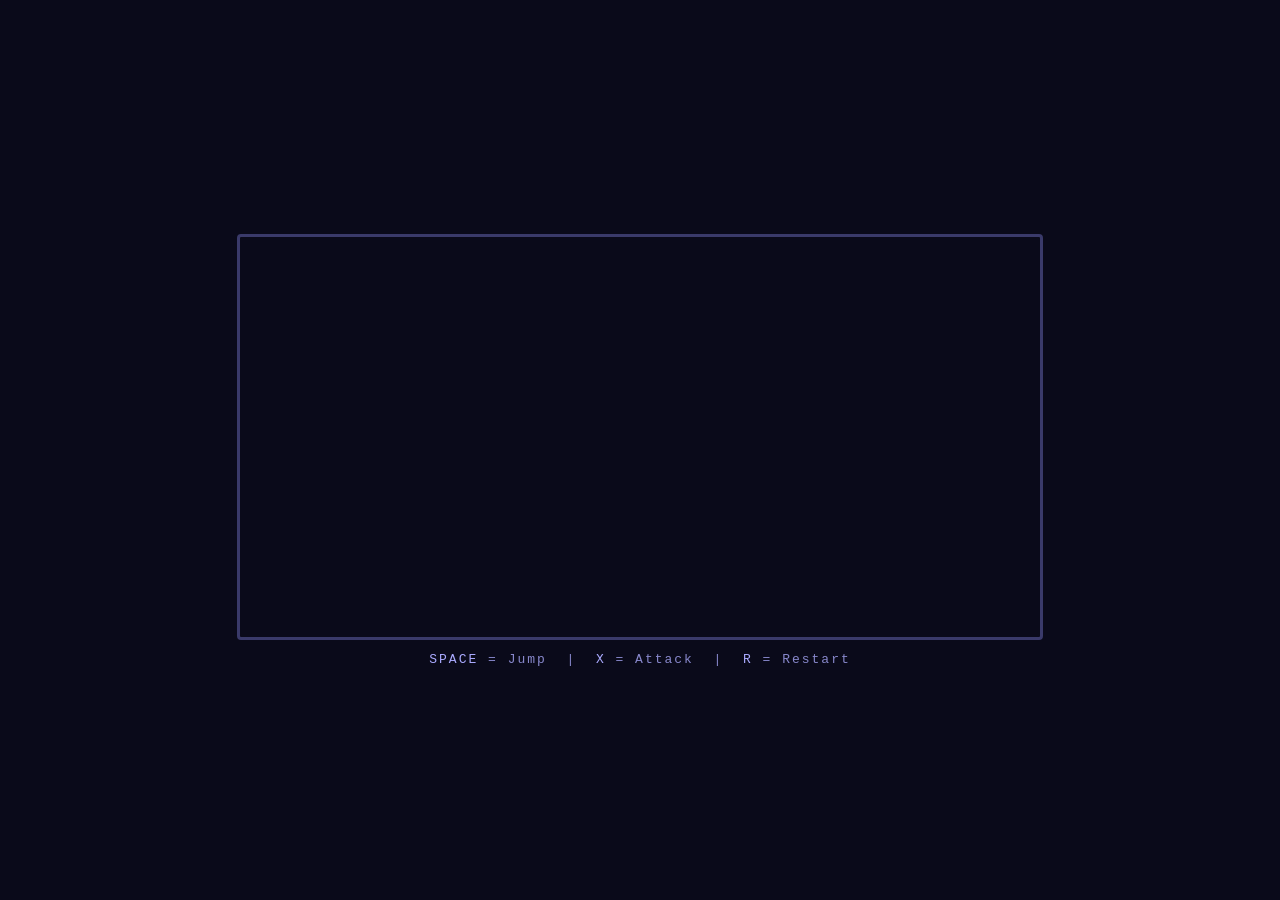
<file: research/game-dev-ai/projects/mini-games/knight-runner/index.html>
<!DOCTYPE html>
<html lang="en">
<head>
<meta charset="UTF-8">
<meta name="viewport" content="width=device-width, initial-scale=1.0">
<title>Knight Runner</title>
<style>
  * { margin: 0; padding: 0; box-sizing: border-box; }
  body {
    background: #0a0a1a;
    display: flex;
    flex-direction: column;
    align-items: center;
    justify-content: center;
    min-height: 100vh;
    font-family: 'Courier New', monospace;
    overflow: hidden;
  }
  #gameCanvas {
    border: 3px solid #3a3a6a;
    border-radius: 4px;
    image-rendering: pixelated;
    image-rendering: crisp-edges;
  }
  #controls {
    color: #8888cc;
    margin-top: 12px;
    font-size: 13px;
    letter-spacing: 2px;
    text-align: center;
  }
  #controls span { color: #aaaaff; }
</style>
</head>
<body>
<canvas id="gameCanvas" width="800" height="400"></canvas>
<div id="controls"><span>SPACE</span> = Jump &nbsp;|&nbsp; <span>X</span> = Attack &nbsp;|&nbsp; <span>R</span> = Restart</div>
<script>
const canvas = document.getElementById('gameCanvas');
const ctx = canvas.getContext('2d');

// ─── Sprite Sheet Helpers ────────────────────────────────────────────────────
const SPRITE_BASE = '~/AutonomousSystem/research/game-dev-ai/projects/02-pixel-art-asset-pack/assets';

function loadImage(src) {
  return new Promise((res, rej) => {
    const img = new Image();
    img.onload = () => res(img);
    img.onerror = () => {
      console.warn('Failed to load:', src);
      res(null);
    };
    // Convert ~ to absolute path
    img.src = src.replace(/^~/, process.env.HOME || '/Users/nickmaukan');
  });
}

// ─── Game Constants ───────────────────────────────────────────────────────────
const GROUND_Y = 340;
const GRAVITY  = 0.75;
const JUMP_VY  = -14;
const PLAYER_X = 120;

// ─── Game State ──────────────────────────────────────────────────────────────
let gameOver   = false;
let score      = 0;
let scoreTimer = 0;
let speed      = 4;
let frameCount = 0;
let obstacles  = [];
let particles  = [];
let spawnTimer = 0;
let spawnInterval = 90;
let isStarted  = false;

// ─── Parallax Layers ─────────────────────────────────────────────────────────
const bgLayers = [
  { speed: 0.15, offset: 0, color: '#1a1a3a', hills: [] },  // far mountains
  { speed: 0.35, offset: 0, color: '#2a2a5a', hills: [] },  // mid hills
  { speed: 0.6,  offset: 0, color: '#1e1e44', hills: [] },  // near hills
];

// Generate hills for each layer
function generateHills() {
  bgLayers.forEach((layer, li) => {
    layer.hills = [];
    let x = 0;
    while (x < 1600) {
      const w = 100 + Math.random() * 200;
      const h = 30 + Math.random() * (li === 0 ? 80 : li === 1 ? 60 : 40);
      layer.hills.push({ x, w, h });
      x += w * 0.6;
    }
  });
}
generateHills();

// ─── Ground Tiles ────────────────────────────────────────────────────────────
const groundTiles = [];
function initGround() {
  groundTiles.length = 0;
  for (let i = 0; i < 10; i++) groundTiles.push({ x: i * 80 });
}
initGround();

// ─── Player ───────────────────────────────────────────────────────────────────
const player = {
  x: PLAYER_X,
  y: GROUND_Y - 64,
  vy: 0,
  w: 48,
  h: 64,
  isJumping: false,
  isAttacking: false,
  attackTimer: 0,
  attackDuration: 20,
  animFrame: 0,
  animTimer: 0,
  health: 1,

  jump() {
    if (!this.isJumping) {
      this.vy = JUMP_VY;
      this.isJumping = true;
      spawnParticles(this.x + 24, this.y + this.h, '#aaaaff', 5);
    }
  },

  attack() {
    if (!this.isAttacking) {
      this.isAttacking = true;
      this.attackTimer = this.attackDuration;
    }
  },

  getAttackHitbox() {
    if (!this.isAttacking || this.attackTimer < this.attackDuration - 8) return null;
    return { x: this.x + 40, y: this.y + 10, w: 40, h: 50 };
  },

  update() {
    // Gravity
    this.vy += GRAVITY;
    this.y += this.vy;

    // Ground collision
    if (this.y >= GROUND_Y - this.h) {
      this.y = GROUND_Y - this.h;
      this.vy = 0;
      this.isJumping = false;
    }

    // Attack timer
    if (this.isAttacking) {
      this.attackTimer--;
      if (this.attackTimer <= 0) this.isAttacking = false;
    }

    // Animation
    this.animTimer++;
    if (this.animTimer >= 7) {
      this.animTimer = 0;
      this.animFrame = (this.animFrame + 1) % 8;
    }
  },

  draw() {
    const sx = this.animFrame * 64;
    ctx.save();
    ctx.translate(this.x, this.y);

    if (knightSheet) {
      ctx.drawImage(knightSheet, sx, 0, 64, 64, 0, 0, 64, 64);
    } else {
      // Fallback pixel knight
      drawFallbackKnight(this.x, this.y, this.animFrame);
    }

    // Attack swing arc
    if (this.isAttacking) {
      const progress = 1 - (this.attackTimer / this.attackDuration);
      const angle = -Math.PI/2 + progress * Math.PI;
      ctx.save();
      ctx.translate(30, 30);
      ctx.rotate(angle);
      ctx.fillStyle = '#c0c0ff';
      ctx.shadowColor = '#8888ff';
      ctx.shadowBlur = 10;
      ctx.fillRect(0, -3, 38, 6);
      // Sword tip
      ctx.fillStyle = '#ffffff';
      ctx.fillRect(35, -4, 8, 8);
      ctx.restore();
    }

    ctx.restore();
  }
};

function drawFallbackKnight(px, py, frame) {
  // Simple colored rectangle knight fallback
  const bounce = Math.sin(frame * Math.PI / 4) * 2;
  ctx.fillStyle = '#6688cc';
  ctx.fillRect(px + 4, py + bounce, 40, 56);
  // Helmet
  ctx.fillStyle = '#8899aa';
  ctx.fillRect(px + 8, py + bounce, 32, 20);
  // Visor
  ctx.fillStyle = '#334';
  ctx.fillRect(px + 12, py + bounce + 10, 24, 8);
  // Legs animation
  const legOff = Math.sin(frame * Math.PI / 4) * 6;
  ctx.fillStyle = '#445566';
  ctx.fillRect(px + 8, py + 48 + bounce - legOff, 12, 16 + legOff);
  ctx.fillRect(px + 28, py + 48 + bounce + legOff, 12, 16 - legOff);
}

// ─── Obstacles ───────────────────────────────────────────────────────────────
const OBSTACLE_TYPES = ['rock', 'spike', 'bat', 'slime'];
let pendingSecondSpawn = 0;

function createObstacle(isSecondOfDouble = false) {
  const o = {
    type: OBSTACLE_TYPES[Math.floor(Math.random() * OBSTACLE_TYPES.length)],
    alive: true,
    animFrame: 0,
    animTimer: 0,
    vy: 0,
    oscillateOffset: Math.random() * Math.PI * 2,
  };
  
  // Offset second obstacle in a double spawn
  const baseX = isSecondOfDouble ? 820 + speed * 25 : 820;

  switch (o.type) {
    case 'rock':
      o.x = baseX;
      o.y = GROUND_Y - 32;
      o.w = 40; o.h = 32;
      break;
    case 'spike':
      o.x = baseX;
      o.y = GROUND_Y - 36;
      o.w = 36; o.h = 36;
      o.alive = true;
      break;
    case 'bat':
      o.x = baseX;
      o.y = GROUND_Y - 100 - Math.random() * 40;
      o.w = 32; o.h = 24;
      o.baseY = o.y;
      break;
    case 'slime':
      o.x = baseX;
      o.y = GROUND_Y - 28;
      o.w = 32; o.h = 28;
      break;
  }

  return o;
}

function updateObstacle(o) {
  o.x -= speed;

  // Bat oscillates
  if (o.type === 'bat') {
    o.animTimer++;
    if (o.animTimer >= 8) {
      o.animTimer = 0;
      o.animFrame = (o.animFrame + 1) % 6;
    }
    o.y = o.baseY + Math.sin(frameCount * 0.08 + o.oscillateOffset) * 12;
  }

  // Slime squash animation
  if (o.type === 'slime') {
    o.animTimer++;
    if (o.animTimer >= 10) {
      o.animTimer = 0;
      o.animFrame = (o.animFrame + 1) % 4;
    }
  }

  if (o.x < -80) o.alive = false;
}

function drawObstacle(o) {
  ctx.save();
  switch (o.type) {
    case 'rock':
      drawRock(o.x, o.y, o.w, o.h);
      break;
    case 'spike':
      drawSpike(o.x, o.y, o.w, o.h);
      break;
    case 'bat':
      drawBat(o.x, o.y, o.w, o.h, o.animFrame);
      break;
    case 'slime':
      drawSlime(o.x, o.y, o.w, o.h, o.animFrame);
      break;
  }
  ctx.restore();
}

function drawRock(x, y, w, h) {
  // Stone gray rock
  ctx.fillStyle = '#6b6b7a';
  ctx.beginPath();
  ctx.moveTo(x + 4, y + h);
  ctx.lineTo(x, y + h * 0.4);
  ctx.lineTo(x + w * 0.3, y);
  ctx.lineTo(x + w * 0.7, y + 2);
  ctx.lineTo(x + w, y + h * 0.3);
  ctx.lineTo(x + w - 2, y + h);
  ctx.closePath();
  ctx.fill();
  // Highlight
  ctx.fillStyle = '#8a8a9a';
  ctx.fillRect(x + 8, y + 6, 12, 8);
  // Dark crack
  ctx.fillStyle = '#444455';
  ctx.fillRect(x + 18, y + 12, 3, 14);
}

function drawSpike(x, y, w, h) {
  ctx.fillStyle = '#aaaaaa';
  // Draw 3 spikes
  for (let i = 0; i < 3; i++) {
    const sx = x + i * (w / 3);
    ctx.beginPath();
    ctx.moveTo(sx, y + h);
    ctx.lineTo(sx + (w/6), y);
    ctx.lineTo(sx + (w/3), y + h);
    ctx.closePath();
    ctx.fill();
  }
  // Dark tips
  ctx.fillStyle = '#888888';
  for (let i = 0; i < 3; i++) {
    const sx = x + i * (w / 3);
    ctx.beginPath();
    ctx.moveTo(sx + w/6 - 3, y + 8);
    ctx.lineTo(sx + w/6, y);
    ctx.lineTo(sx + w/6 + 3, y + 8);
    ctx.closePath();
    ctx.fill();
  }
}

function drawBat(x, y, w, h, frame) {
  const wingFrame = frame % 6;
  const wingAngle = Math.sin(wingFrame * Math.PI / 3) * 0.5;

  ctx.fillStyle = '#553366';
  // Body
  ctx.beginPath();
  ctx.ellipse(x + w/2, y + h/2, 8, 10, 0, 0, Math.PI * 2);
  ctx.fill();

  // Left wing
  ctx.save();
  ctx.translate(x + w/2 - 4, y + h/2);
  ctx.rotate(-wingAngle - 0.3);
  ctx.fillStyle = '#774488';
  ctx.beginPath();
  ctx.moveTo(0, 0);
  ctx.lineTo(-18, -6);
  ctx.lineTo(-14, 6);
  ctx.closePath();
  ctx.fill();
  ctx.restore();

  // Right wing
  ctx.save();
  ctx.translate(x + w/2 + 4, y + h/2);
  ctx.rotate(wingAngle + 0.3);
  ctx.fillStyle = '#774488';
  ctx.beginPath();
  ctx.moveTo(0, 0);
  ctx.lineTo(18, -6);
  ctx.lineTo(14, 6);
  ctx.closePath();
  ctx.fill();
  ctx.restore();

  // Eyes
  ctx.fillStyle = '#ff4444';
  ctx.fillRect(x + w/2 - 5, y + h/2 - 4, 3, 3);
  ctx.fillRect(x + w/2 + 2, y + h/2 - 4, 3, 3);
}

function drawSlime(x, y, w, h, frame) {
  const squash = [0, 4, 8, 4][frame]; // bounce squash/stretch
  const bounce = [0, -4, -8, -4][frame];

  ctx.fillStyle = '#44aa44';
  ctx.beginPath();
  ctx.ellipse(x + w/2, y + h - 8 + bounce, w/2 + squash/2, h/2 - squash/2, 0, 0, Math.PI * 2);
  ctx.fill();

  // Dark bottom
  ctx.fillStyle = '#338833';
  ctx.beginPath();
  ctx.ellipse(x + w/2, y + h - 4 + bounce, w/2 - 2, 6, 0, 0, Math.PI);
  ctx.fill();

  // Shine
  ctx.fillStyle = '#88dd88';
  ctx.beginPath();
  ctx.ellipse(x + w/2 - 6, y + h - 16 + bounce, 4, 6, -0.3, 0, Math.PI * 2);
  ctx.fill();

  // Eyes
  ctx.fillStyle = '#ffffff';
  ctx.fillRect(x + w/2 - 9, y + h - 18 + bounce, 6, 6);
  ctx.fillRect(x + w/2 + 3, y + h - 18 + bounce, 6, 6);
  ctx.fillStyle = '#111';
  ctx.fillRect(x + w/2 - 7, y + h - 16 + bounce, 3, 4);
  ctx.fillRect(x + w/2 + 5, y + h - 16 + bounce, 3, 4);
}

// ─── Collision Detection ──────────────────────────────────────────────────────
function rectsOverlap(a, b) {
  return a.x < b.x + b.w && a.x + a.w > b.x && a.y < b.y + b.h && a.y + a.h > b.y;
}

function getPlayerHitbox() {
  return { x: player.x + 8, y: player.y + 4, w: player.w - 12, h: player.h - 8 };
}

function checkCollisions() {
  const ph = getPlayerHitbox();
  const ah = player.getAttackHitbox();

  obstacles.forEach(o => {
    if (!o.alive) return;

    // Check attack hit vs obstacle (bats and slimes can be killed)
    if (ah && (o.type === 'bat' || o.type === 'slime')) {
      if (rectsOverlap(ah, o)) {
        o.alive = false;
        score += o.type === 'bat' ? 50 : 30;
        spawnParticles(o.x + o.w/2, o.y + o.h/2, o.type === 'bat' ? '#aa44aa' : '#44cc44', 10);
        return;
      }
    }

    // Check player vs obstacle
    const oh = { x: o.x + 4, y: o.y + 4, w: o.w - 8, h: o.h - 8 };
    if (rectsOverlap(ph, oh)) {
      triggerGameOver();
    }
  });
}

// ─── Particles ───────────────────────────────────────────────────────────────
function spawnParticles(x, y, color, count) {
  for (let i = 0; i < count; i++) {
    particles.push({
      x, y,
      vx: (Math.random() - 0.5) * 8,
      vy: (Math.random() - 1) * 6,
      life: 30 + Math.random() * 20,
      color,
      size: 2 + Math.random() * 4
    });
  }
}

function updateParticles() {
  particles.forEach(p => {
    p.x += p.vx;
    p.y += p.vy;
    p.vy += 0.3;
    p.life--;
  });
  particles = particles.filter(p => p.life > 0);
}

function drawParticles() {
  particles.forEach(p => {
    ctx.globalAlpha = p.life / 50;
    ctx.fillStyle = p.color;
    ctx.fillRect(p.x, p.y, p.size, p.size);
  });
  ctx.globalAlpha = 1;
}

// ─── Game Over ───────────────────────────────────────────────────────────────
function triggerGameOver() {
  gameOver = true;
  spawnParticles(player.x + 24, player.y + 32, '#ff4444', 20);
  spawnParticles(player.x + 24, player.y + 32, '#ffaa44', 10);
}

// ─── Spawning ─────────────────────────────────────────────────────────────────
function spawnObstacle(isSecondOfDouble = false) {
  obstacles.push(createObstacle(isSecondOfDouble));
}

// ─── Drawing ──────────────────────────────────────────────────────────────────
function drawBackground() {
  // Sky gradient
  const grad = ctx.createLinearGradient(0, 0, 0, GROUND_Y);
  grad.addColorStop(0, '#0a0a2a');
  grad.addColorStop(1, '#1a1a4a');
  ctx.fillStyle = grad;
  ctx.fillRect(0, 0, 800, GROUND_Y);

  // Stars
  ctx.fillStyle = '#ffffff';
  for (let i = 0; i < 60; i++) {
    const sx = (i * 137 + frameCount * 0.02) % 800;
    const sy = (i * 79) % (GROUND_Y - 60);
    const blink = Math.sin(frameCount * 0.05 + i) * 0.5 + 0.5;
    ctx.globalAlpha = 0.3 + blink * 0.7;
    ctx.fillRect(sx, sy, 2, 2);
  }
  ctx.globalAlpha = 1;

  // Moon
  ctx.fillStyle = '#ddddaa';
  ctx.beginPath();
  ctx.arc(680, 60, 30, 0, Math.PI * 2);
  ctx.fill();
  ctx.fillStyle = '#0a0a2a';
  ctx.beginPath();
  ctx.arc(690, 55, 26, 0, Math.PI * 2);
  ctx.fill();

  // Parallax hills
  bgLayers.forEach((layer, li) => {
    layer.offset = (layer.offset + speed * layer.speed) % 1600;

    ctx.fillStyle = layer.color;
    layer.hills.forEach(hill => {
      const hx = hill.x - layer.offset;
      const drawX = ((hx % 1600) + 1600) % 1600 - 200;
      ctx.beginPath();
      ctx.moveTo(drawX, GROUND_Y);
      ctx.quadraticCurveTo(drawX + hill.w/2, GROUND_Y - hill.h, drawX + hill.w, GROUND_Y);
      ctx.fill();
    });
  });
}

function drawGround() {
  // Main ground
  ctx.fillStyle = '#2a2a4a';
  ctx.fillRect(0, GROUND_Y, 800, 60);

  // Ground top line
  ctx.fillStyle = '#4a4a7a';
  ctx.fillRect(0, GROUND_Y, 800, 4);

  // Scrolling tiles
  const tileSpeed = speed;
  groundTiles.forEach(tile => {
    tile.x -= tileSpeed;
    if (tile.x < -80) tile.x += 80 * 10;

    // Grass tufts on top
    ctx.fillStyle = '#3a5a3a';
    for (let g = 0; g < 3; g++) {
      const gx = tile.x + g * 26 + 6;
      ctx.fillRect(gx, GROUND_Y - 2, 3, 4);
      ctx.fillRect(gx + 5, GROUND_Y - 4, 2, 6);
      ctx.fillRect(gx + 10, GROUND_Y - 1, 3, 3);
    }

    // Tile border
    ctx.fillStyle = '#1a1a3a';
    ctx.fillRect(tile.x, GROUND_Y + 4, 80, 2);
  });

  // Ground fill below
  ctx.fillStyle = '#1a1a2a';
  ctx.fillRect(0, GROUND_Y + 50, 800, 10);
}

function drawHUD() {
  ctx.fillStyle = '#ffffff';
  ctx.font = 'bold 18px "Courier New"';
  ctx.fillText(`SCORE: ${Math.floor(score)}`, 20, 30);
  ctx.fillText(`SPEED: ${speed.toFixed(1)}x`, 20, 52);

  if (!isStarted) {
    ctx.fillStyle = 'rgba(0,0,0,0.6)';
    ctx.fillRect(0, 0, 800, 400);
    ctx.fillStyle = '#aaaaff';
    ctx.font = 'bold 36px "Courier New"';
    ctx.textAlign = 'center';
    ctx.fillText('KNIGHT RUNNER', 400, 160);
    ctx.fillStyle = '#8888cc';
    ctx.font = '18px "Courier New"';
    ctx.fillText('SPACE = Jump   |   X = Attack', 400, 200);
    ctx.fillStyle = '#aaaaff';
    ctx.font = 'bold 22px "Courier New"';
    ctx.fillText('Press SPACE to Start', 400, 250);
    ctx.textAlign = 'left';
  }
}

function drawGameOver() {
  ctx.fillStyle = 'rgba(0,0,0,0.7)';
  ctx.fillRect(0, 0, 800, 400);

  ctx.fillStyle = '#ff5555';
  ctx.font = 'bold 48px "Courier New"';
  ctx.textAlign = 'center';
  ctx.fillText('GAME OVER', 400, 150);

  ctx.fillStyle = '#ffffff';
  ctx.font = 'bold 28px "Courier New"';
  ctx.fillText(`Final Score: ${Math.floor(score)}`, 400, 200);

  ctx.fillStyle = '#aaaaff';
  ctx.font = '20px "Courier New"';
  ctx.fillText('Press R to Restart', 400, 260);
  ctx.textAlign = 'left';
}

// ─── Sprite Sheets ────────────────────────────────────────────────────────────
let knightSheet = null;
let batSheet    = null;
let slimeSheet  = null;

async function loadSprites() {
  const home = process.env.HOME || '/Users/nickmaukan';
  knightSheet = await loadImage(`${home}/AutonomousSystem/research/game-dev-ai/projects/02-pixel-art-asset-pack/assets/characters/knight_walk_v2.png`);
  batSheet    = await loadImage(`${home}/AutonomousSystem/research/game-dev-ai/projects/02-pixel-art-asset-pack/assets/enemies/bat_fly.png`);
  slimeSheet  = await loadImage(`${home}/AutonomousSystem/research/game-dev-ai/projects/02-pixel-art-asset-pack/assets/characters/slime_fixed.png`);
}

// ─── Main Game Loop ───────────────────────────────────────────────────────────
function reset() {
  gameOver   = false;
  score      = 0;
  speed      = 4;
  frameCount = 0;
  spawnTimer = 0;
  spawnInterval = 90;
  obstacles.length = 0;
  particles.length = 0;
  isStarted  = false;
  player.y = GROUND_Y - 64;
  player.vy = 0;
  player.isJumping = false;
  player.isAttacking = false;
  player.attackTimer = 0;
  player.animFrame = 0;
  player.health = 1;
  initGround();
  bgLayers.forEach(l => l.offset = 0);
}

function update() {
  if (gameOver) return;

  frameCount++;

  // Start on first space
  if (!isStarted) return;

  // Score based on distance
  score += speed * 0.05;

  // Speed increase
  if (frameCount % 300 === 0) {
    speed = Math.min(speed + 0.3, 12);
    spawnInterval = Math.max(spawnInterval - 4, 40);
  }

  // Spawn obstacles
  spawnTimer++;
  if (spawnTimer >= spawnInterval) {
    spawnTimer = 0;
    spawnObstacle();
    // Sometimes spawn double (at higher speed)
    if (speed > 6 && Math.random() < 0.3) {
      // Delay second spawn using game frames instead of setTimeout
      pendingSecondSpawn = 30; // 30 frames delay (~0.5s at 60fps)
    }
  }
  
  // Handle delayed second spawn
  if (pendingSecondSpawn > 0) {
    pendingSecondSpawn--;
    if (pendingSecondSpawn === 0) {
      spawnObstacle(true); // pass flag for offset
    }
  }

  player.update();

  obstacles.forEach(o => updateObstacle(o));
  obstacles = obstacles.filter(o => o.alive && o.x > -80);

  checkCollisions();
  updateParticles();

  // Update parallax offsets
  bgLayers.forEach(l => {
    l.offset = (l.offset + speed * l.speed) % 1600;
  });

  // Update ground tiles
  groundTiles.forEach(tile => {
    tile.x -= speed;
    if (tile.x < -80) tile.x += 80 * 10;
  });
}

function render() {
  ctx.clearRect(0, 0, 800, 400);

  drawBackground();
  drawGround();

  // Draw obstacles behind player if they're slimes/rocks, in front if bats
  obstacles.filter(o => o.type === 'rock' || o.type === 'spike' || o.type === 'slime').forEach(drawObstacle);

  player.draw();

  obstacles.filter(o => o.type === 'bat').forEach(drawObstacle);

  drawParticles();
  drawHUD();

  if (gameOver) drawGameOver();
}

function gameLoop() {
  update();
  render();
  requestAnimationFrame(gameLoop);
}

// ─── Input ────────────────────────────────────────────────────────────────────
const keys = {};

document.addEventListener('keydown', e => {
  if (e.repeat) return;
  keys[e.code] = true;

  if (e.code === 'Space') {
    e.preventDefault();
    if (!isStarted) { isStarted = true; return; }
    if (!gameOver)  player.jump();
  }

  if (e.code === 'KeyX') {
    if (!gameOver) player.attack();
  }

  if (e.code === 'KeyR') {
    reset();
  }
});

document.addEventListener('keyup', e => {
  keys[e.code] = false;
});

// ─── Boot ─────────────────────────────────────────────────────────────────────
loadSprites().then(() => {
  gameLoop();
});
</script>
</body>
</html>
</file>
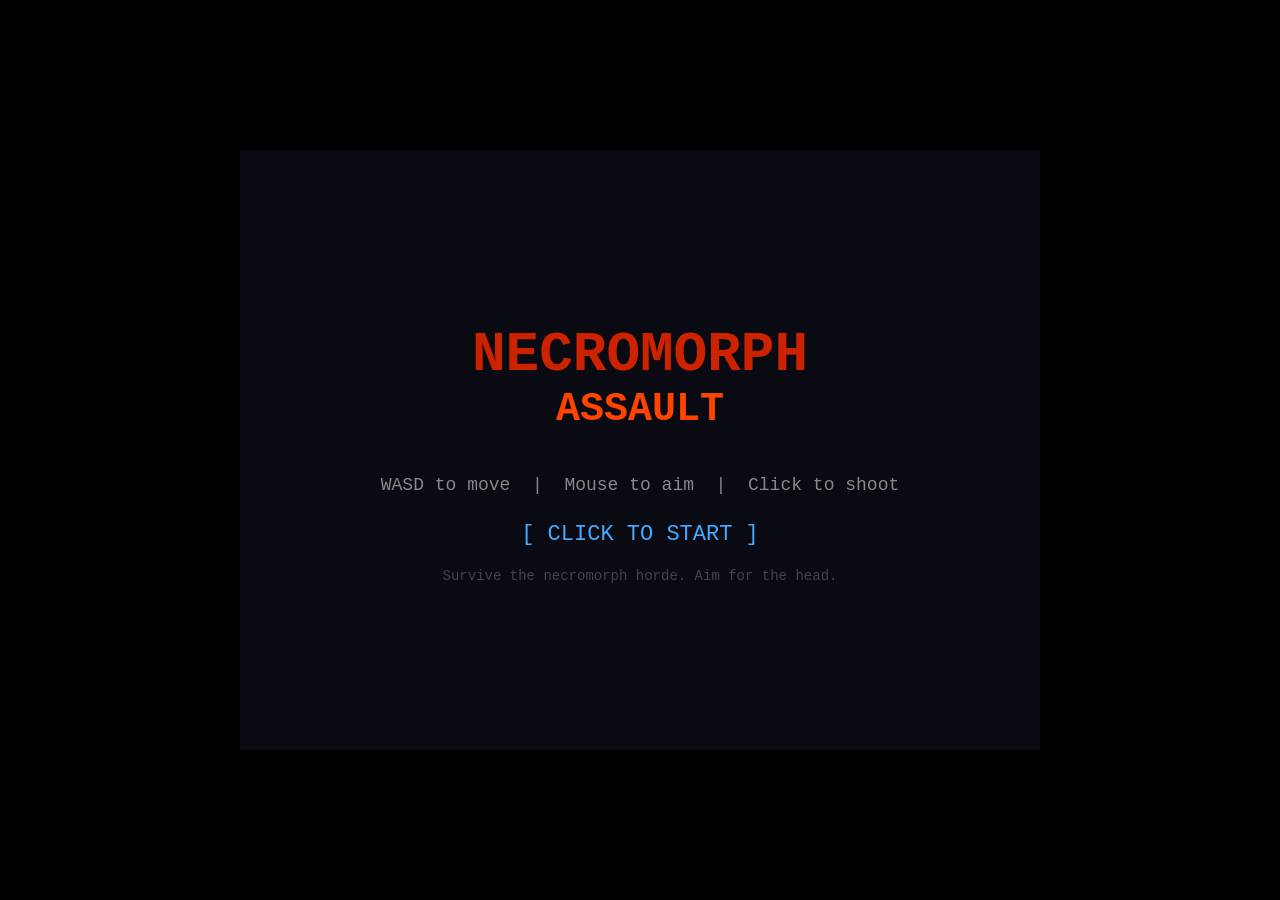
<file: research/game-dev-ai/projects/mini-games/necromorph-assault/index.html>
<!DOCTYPE html>
<html lang="en">
<head>
<meta charset="UTF-8">
<meta name="viewport" content="width=device-width, initial-scale=1.0">
<title>Necromorph Assault</title>
<style>
  * { margin: 0; padding: 0; box-sizing: border-box; }
  body {
    background: #000;
    display: flex;
    justify-content: center;
    align-items: center;
    height: 100vh;
    overflow: hidden;
    font-family: 'Courier New', monospace;
  }
  canvas {
    display: block;
    cursor: crosshair;
    image-rendering: pixelated;
  }
</style>
</head>
<body>
<canvas id="game" width="800" height="600"></canvas>
<script>
// ─── CONSTANTS ────────────────────────────────────────────────────────────────
const W = 800, H = 600;
const PLAYER_SPEED = 3;
const PROJ_SPEED = 10;
const ENEMY_SPEED = 1.4;
const COMBO_WINDOW = 2000; // ms
const SCORE_PER_KILL = 15;

// ─── CANVAS ───────────────────────────────────────────────────────────────────
const canvas = document.getElementById('game');
const ctx = canvas.getContext('2d');

// ─── INPUT ────────────────────────────────────────────────────────────────────
const keys = {};
const mouse = { x: W / 2, y: H / 2, down: false };

window.addEventListener('keydown', e => { keys[e.key.toLowerCase()] = true; e.preventDefault(); });
window.addEventListener('keyup', e => { keys[e.key.toLowerCase()] = false; });
canvas.addEventListener('mousemove', e => {
  const r = canvas.getBoundingClientRect();
  mouse.x = (e.clientX - r.left) * (W / r.width);
  mouse.y = (e.clientY - r.top) * (H / r.height);
});
canvas.addEventListener('mousedown', e => { if (e.button === 0) mouse.down = true; });
canvas.addEventListener('mouseup', e => { if (e.button === 0) mouse.down = false; });
canvas.addEventListener('contextmenu', e => e.preventDefault());

// ─── SPRITES ─────────────────────────────────────────────────────────────────
const BASE = 'file:///Users/nickmaukan/AutonomousSystem/research/game-dev-ai/projects/03-scifi-deadaspace/assets';
const img = {};

const SPRITE_PATHS = {
  eng_walk:  `${BASE}/characters/engineer_walk.png`,
  necromorph_twitch: `${BASE}/enemies/necromorph_twitch.png`,
  necromorph_attack: `${BASE}/enemies/necromorph_attack_fixed.png`,
  plasma_cutter: `${BASE}/weapons/plasma_cutter.png`,
};

const FRAME_PATHS = {
  eng_f1:  `${BASE}/characters/engineer_frame1.png`,
  eng_f2:  `${BASE}/characters/engineer_frame2.png`,
  eng_f3:  `${BASE}/characters/engineer_frame3.png`,
  eng_f4:  `${BASE}/characters/engineer_frame4.png`,
  eng_f5:  `${BASE}/characters/engineer_frame5.png`,
  eng_f6:  `${BASE}/characters/engineer_frame6.png`,
  eng_f7:  `${BASE}/characters/engineer_frame7.png`,
  eng_f8:  `${BASE}/characters/engineer_frame8.png`,
};

function loadImage(path, key) {
  return new Promise(resolve => {
    const i = new Image();
    i.src = path;
    i.onload = () => { img[key] = i; resolve(); };
    i.onerror = () => { console.warn('Failed to load:', path); resolve(); };
  });
}

async function loadAllSprites() {
  const allPaths = { ...SPRITE_PATHS, ...FRAME_PATHS };
  await Promise.all(Object.entries(allPaths).map(([k, p]) => loadImage(p, k)));
}

// ─── PLAYER CLASS ─────────────────────────────────────────────────────────────
class Player {
  constructor() {
    this.x = W / 2;
    this.y = H / 2;
    this.angle = 0;
    this.health = 100;
    this.maxHealth = 100;
    this.walkFrame = 0;
    this.walkTimer = 0;
    this.shootCooldown = 0;
    this.muzzleFlash = 0;
    this.alive = true;
    this.invincible = 0;
  }

  update(dt) {
    if (!this.alive) return;

    // Movement
    let dx = 0, dy = 0;
    if (keys['w'] || keys['arrowup'])    dy -= 1;
    if (keys['s'] || keys['arrowdown'])  dy += 1;
    if (keys['a'] || keys['arrowleft'])  dx -= 1;
    if (keys['d'] || keys['arrowright']) dx += 1;
    if (dx !== 0 || dy !== 0) {
      const len = Math.sqrt(dx * dx + dy * dy);
      dx /= len; dy /= len;
      this.x += dx * PLAYER_SPEED;
      this.y += dy * PLAYER_SPEED;
      this.walkTimer += dt;
      if (this.walkTimer > 120) {
        this.walkFrame = (this.walkFrame + 1) % 8;
        this.walkTimer = 0;
      }
    }

    // Clamp to bounds
    this.x = Math.max(20, Math.min(W - 20, this.x));
    this.y = Math.max(20, Math.min(H - 20, this.y));

    // Aim toward mouse
    this.angle = Math.atan2(mouse.y - this.y, mouse.x - this.x);

    // Cooldowns
    if (this.shootCooldown > 0) this.shootCooldown -= dt;
    if (this.muzzleFlash > 0) this.muzzleFlash -= dt;
    if (this.invincible > 0) this.invincible -= dt;

    // Shoot
    if (mouse.down && this.shootCooldown <= 0) {
      this.shoot();
    }
  }

  shoot() {
    this.shootCooldown = 200;
    this.muzzleFlash = 80;
    const tipX = this.x + Math.cos(this.angle) * 28;
    const tipY = this.y + Math.sin(this.angle) * 28;
    game.projectiles.push(new Projectile(tipX, tipY, this.angle));
  }

  takeDamage(dmg) {
    if (this.invincible > 0) return;
    this.health -= dmg;
    this.invincible = 500;
    if (this.health <= 0) {
      this.health = 0;
      this.alive = false;
    }
  }

  draw() {
    const frameKeys = ['eng_f1','eng_f2','eng_f3','eng_f4','eng_f5','eng_f6','eng_f7','eng_f8'];
    const src = img[frameKeys[this.walkFrame]] || img.eng_f1;
    
    ctx.save();
    ctx.translate(this.x, this.y);
    ctx.rotate(this.angle + Math.PI / 2);

    // Draw sprite centered (with fallback)
    if (src && src.complete && src.naturalWidth > 0) {
      ctx.drawImage(src, -32, -32, 64, 64);
    } else {
      // Fallback: draw colored shape
      ctx.fillStyle = '#00ff88';
      ctx.beginPath();
      ctx.arc(0, 0, 24, 0, Math.PI * 2);
      ctx.fill();
      ctx.fillStyle = '#008844';
      ctx.beginPath();
      ctx.arc(0, -8, 8, Math.PI, 0);
      ctx.fill();
    }

    // Muzzle flash
    if (this.muzzleFlash > 0) {
      ctx.fillStyle = `rgba(255, 220, 100, ${this.muzzleFlash / 80})`;
      ctx.beginPath();
      ctx.arc(0, -30, 12, 0, Math.PI * 2);
      ctx.fill();
      ctx.fillStyle = `rgba(255, 255, 200, ${this.muzzleFlash / 80})`;
      ctx.beginPath();
      ctx.arc(0, -30, 6, 0, Math.PI * 2);
      ctx.fill();
    }

    ctx.restore();
  }
}

// ─── ENEMY CLASS ─────────────────────────────────────────────────────────────
class Enemy {
  constructor(x, y) {
    this.x = x;
    this.y = y;
    this.hp = 3;
    this.maxHp = 3;
    this.angle = 0;
    this.animFrame = 0;
    this.animTimer = 0;
    this.attacking = false;
    this.attackTimer = 0;
    this.speed = ENEMY_SPEED + Math.random() * 0.5;
    this.dead = false;
    this.hitFlash = 0;
  }

  update(dt) {
    if (this.dead) return;

    // Move toward player
    const dx = game.player.x - this.x;
    const dy = game.player.y - this.y;
    const dist = Math.sqrt(dx * dx + dy * dy);
    this.angle = Math.atan2(dy, dx);

    const ATTACK_RANGE = 40;
    if (dist > ATTACK_RANGE) {
      this.attacking = false;
      this.x += (dx / dist) * this.speed;
      this.y += (dy / dist) * this.speed;
    } else {
      this.attacking = true;
      if (this.attackTimer <= 0) {
        game.player.takeDamage(10);
        this.attackTimer = 800;
      }
    }

    if (this.attackTimer > 0) this.attackTimer -= dt;

    // Animate
    this.animTimer += dt;
    const frameCount = this.attacking ? 8 : 6;
    if (this.animTimer > 150) {
      this.animFrame = (this.animFrame + 1) % frameCount;
      this.animTimer = 0;
    }

    if (this.hitFlash > 0) this.hitFlash -= dt;
  }

  takeDamage() {
    this.hp--;
    this.hitFlash = 100;
    if (this.hp <= 0) {
      this.dead = true;
      game.onEnemyKilled(this);
    }
  }

  draw() {
    if (this.dead) return;
    const src = this.attacking ? img.necromorph_attack : img.necromorph_twitch;

    ctx.save();
    ctx.translate(this.x, this.y);
    ctx.rotate(this.angle + Math.PI / 2);

    // Hit flash
    if (this.hitFlash > 0) {
      ctx.globalAlpha = 0.6;
      ctx.fillStyle = '#ff4444';
      ctx.fillRect(-32, -32, 64, 64);
      ctx.globalAlpha = 1;
    }

    // Draw sprite (with fallback)
    if (src && src.complete && src.naturalWidth > 0) {
      const cols = this.attacking ? 4 : 6;
      const frameCount = this.attacking ? 8 : 6;
      const sw = src.width / cols;
      const sh = src.height / Math.ceil(frameCount / cols);
      const col = this.animFrame % cols;
      const row = Math.floor(this.animFrame / cols);
      ctx.drawImage(src, col * sw, row * sh, sw, sh, -32, -32, 64, 64);
    } else {
      // Fallback: draw necromorph shape
      ctx.fillStyle = '#aa4466';
      ctx.beginPath();
      ctx.arc(0, 0, 20, 0, Math.PI * 2);
      ctx.fill();
      // Eyes
      ctx.fillStyle = '#ff0066';
      ctx.beginPath();
      ctx.arc(-8, -4, 4, 0, Math.PI * 2);
      ctx.arc(8, -4, 4, 0, Math.PI * 2);
      ctx.fill();
    }
    ctx.restore();

    // HP bar
    if (this.hp < this.maxHp) {
      const bw = 40, bh = 4;
      ctx.fillStyle = '#300';
      ctx.fillRect(this.x - bw / 2, this.y - 42, bw, bh);
      ctx.fillStyle = '#0f0';
      ctx.fillRect(this.x - bw / 2, this.y - 42, bw * (this.hp / this.maxHp), bh);
    }
  }
}

// ─── PROJECTILE CLASS ─────────────────────────────────────────────────────────
class Projectile {
  constructor(x, y, angle) {
    this.x = x;
    this.y = y;
    this.vx = Math.cos(angle) * PROJ_SPEED;
    this.vy = Math.sin(angle) * PROJ_SPEED;
    this.angle = angle;
    this.alive = true;
    this.trail = [];
  }

  update() {
    this.trail.push({ x: this.x, y: this.y });
    if (this.trail.length > 5) this.trail.shift();

    this.x += this.vx;
    this.y += this.vy;

    if (this.x < 0 || this.x > W || this.y < 0 || this.y > H) {
      this.alive = false;
    }
  }

  draw() {
    // Trail
    for (let i = 0; i < this.trail.length; i++) {
      const t = this.trail[i];
      const alpha = (i + 1) / this.trail.length * 0.5;
      ctx.fillStyle = `rgba(100, 200, 255, ${alpha})`;
      ctx.beginPath();
      ctx.arc(t.x, t.y, 3, 0, Math.PI * 2);
      ctx.fill();
    }

    // Glow
    ctx.save();
    ctx.translate(this.x, this.y);
    ctx.rotate(this.angle);

    ctx.shadowColor = '#4af';
    ctx.shadowBlur = 10;
    ctx.fillStyle = '#aef';
    ctx.fillRect(-8, -2, 16, 4);
    ctx.fillStyle = '#fff';
    ctx.fillRect(-6, -1, 12, 2);
    ctx.shadowBlur = 0;
    ctx.restore();
  }
}

// ─── GAME CLASS ───────────────────────────────────────────────────────────────
class Game {
  constructor() {
    this.state = 'menu'; // menu | playing | gameover
    this.player = null;
    this.enemies = [];
    this.projectiles = [];
    this.score = 0;
    this.wave = 0;
    this.enemiesLeft = 0;
    this.combo = 0;
    this.comboTimer = 0;
    this.comboDisplay = 0;
    this.waveTimer = 0;
    this.waveAnnounce = 0;
    this.spawnQueue = 0;
    this.spawnTimer = 0;
    this.fps = 0;
    this.lastTime = 0;
    this.frameCount = 0;
    this.fpsTimer = 0;
  }

  start() {
    this.player = new Player();
    this.enemies = [];
    this.projectiles = [];
    this.score = 0;
    this.wave = 0;
    this.combo = 0;
    this.comboTimer = 0;
    this.comboDisplay = 0;
    this.state = 'playing';
    this.nextWave();
  }

  nextWave() {
    this.wave++;
    this.enemiesLeft = 5 + this.wave * 3;
    this.spawnQueue = this.enemiesLeft;
    this.spawnTimer = 0;
    this.waveAnnounce = 120;
  }

  spawnEnemy() {
    const side = Math.floor(Math.random() * 4);
    let x, y;
    switch (side) {
      case 0: x = Math.random() * W; y = -30; break; // top
      case 1: x = W + 30; y = Math.random() * H; break; // right
      case 2: x = Math.random() * W; y = H + 30; break; // bottom
      case 3: x = -30; y = Math.random() * H; break; // left
    }
    this.enemies.push(new Enemy(x, y));
    this.spawnQueue--;
  }

  onEnemyKilled(enemy) {
    // Combo
    if (this.comboTimer > 0) {
      this.combo++;
    } else {
      this.combo = 1;
    }
    this.comboTimer = COMBO_WINDOW;
    this.comboDisplay = this.combo;

    const multiplier = Math.min(this.combo, 5);
    this.score += SCORE_PER_KILL * multiplier;
  }

  update(dt) {
    if (this.state !== 'playing') return;

    this.player.update(dt);

    // Spawn enemies from queue
    if (this.spawnQueue > 0) {
      this.spawnTimer += dt;
      const spawnDelay = Math.max(400, 1200 - this.wave * 80);
      if (this.spawnTimer >= spawnDelay) {
        this.spawnEnemy();
        this.spawnTimer = 0;
      }
    }

    // Wave complete?
    const aliveCount = this.enemies.filter(e => !e.dead).length;
    if (aliveCount === 0 && this.spawnQueue === 0) {
      this.waveTimer += dt;
      if (this.waveTimer > 2000) {
        this.waveTimer = 0;
        this.nextWave();
      }
    }

    // Update enemies
    for (const e of this.enemies) e.update(dt);

    // Update projectiles
    for (const p of this.projectiles) p.update();

    // Collision: projectile vs enemy
    for (const p of this.projectiles) {
      if (!p.alive) continue;
      for (const e of this.enemies) {
        if (e.dead) continue;
        const dx = p.x - e.x, dy = p.y - e.y;
        if (Math.sqrt(dx * dx + dy * dy) < 28) {
          p.alive = false;
          e.takeDamage();
          break;
        }
      }
    }

    // Cleanup dead projectiles
    this.projectiles = this.projectiles.filter(p => p.alive);

    // Combo timer
    if (this.comboTimer > 0) {
      this.comboTimer -= dt;
      if (this.comboTimer <= 0) {
        this.combo = 0;
        this.comboDisplay = 0;
      }
    }

    if (this.waveAnnounce > 0) this.waveAnnounce -= dt;

    // Game over check
    if (!this.player.alive) {
      this.state = 'gameover';
    }

    // FPS
    this.frameCount++;
    this.fpsTimer += dt;
    if (this.fpsTimer >= 1000) {
      this.fps = this.frameCount;
      this.frameCount = 0;
      this.fpsTimer = 0;
    }
  }

  render() {
    ctx.fillStyle = '#0a0a12';
    ctx.fillRect(0, 0, W, H);

    // Grid
    ctx.strokeStyle = 'rgba(30, 40, 60, 0.4)';
    ctx.lineWidth = 1;
    for (let x = 0; x < W; x += 40) {
      ctx.beginPath(); ctx.moveTo(x, 0); ctx.lineTo(x, H); ctx.stroke();
    }
    for (let y = 0; y < H; y += 40) {
      ctx.beginPath(); ctx.moveTo(0, y); ctx.lineTo(W, y); ctx.stroke();
    }

    if (this.state === 'menu') {
      this.drawMenu();
      return;
    }
    if (this.state === 'gameover') {
      this.drawGameOver();
      return;
    }

    // Draw projectiles
    for (const p of this.projectiles) p.draw();

    // Draw enemies
    for (const e of this.enemies) e.draw();

    // Draw player
    if (this.player) this.player.draw();

    // HUD
    this.drawHUD();
  }

  drawMenu() {
    ctx.fillStyle = '#0a0a12';
    ctx.fillRect(0, 0, W, H);

    // Title
    ctx.textAlign = 'center';
    ctx.fillStyle = '#cc2200';
    ctx.font = 'bold 56px "Courier New"';
    ctx.fillText('NECROMORPH', W / 2, H / 2 - 80);
    ctx.fillStyle = '#ff4400';
    ctx.font = 'bold 40px "Courier New"';
    ctx.fillText('ASSAULT', W / 2, H / 2 - 30);

    ctx.fillStyle = '#888';
    ctx.font = '18px "Courier New"';
    ctx.fillText('WASD to move  |  Mouse to aim  |  Click to shoot', W / 2, H / 2 + 40);

    ctx.fillStyle = '#4af';
    ctx.font = '22px "Courier New"';
    ctx.fillText('[ CLICK TO START ]', W / 2, H / 2 + 90);

    ctx.fillStyle = '#444';
    ctx.font = '14px "Courier New"';
    ctx.fillText('Survive the necromorph horde. Aim for the head.', W / 2, H / 2 + 130);

    // Click handler
    if (mouse.down) {
      mouse.down = false;
      this.start();
    }
  }

  drawGameOver() {
    ctx.fillStyle = 'rgba(0, 0, 0, 0.7)';
    ctx.fillRect(0, 0, W, H);

    ctx.textAlign = 'center';
    ctx.fillStyle = '#cc2200';
    ctx.font = 'bold 52px "Courier New"';
    ctx.fillText('YOU DIED', W / 2, H / 2 - 60);

    ctx.fillStyle = '#fff';
    ctx.font = '28px "Courier New"';
    ctx.fillText(`Score: ${this.score}`, W / 2, H / 2);

    ctx.fillStyle = '#888';
    ctx.font = '20px "Courier New"';
    ctx.fillText(`Wave Reached: ${this.wave}`, W / 2, H / 2 + 40);

    ctx.fillStyle = '#4af';
    ctx.font = '20px "Courier New"';
    ctx.fillText('[ CLICK TO RESTART ]', W / 2, H / 2 + 90);

    if (mouse.down) {
      mouse.down = false;
      this.start();
    }
  }

  drawHUD() {
    // Health bar
    const hbW = 200, hbH = 16;
    ctx.fillStyle = '#222';
    ctx.fillRect(20, 20, hbW, hbH);
    const hpRatio = this.player.health / this.player.maxHealth;
    ctx.fillStyle = hpRatio > 0.4 ? '#0f0' : hpRatio > 0.2 ? '#ff0' : '#f00';
    ctx.fillRect(20, 20, hbW * hpRatio, hbH);
    ctx.strokeStyle = '#555';
    ctx.lineWidth = 1;
    ctx.strokeRect(20, 20, hbW, hbH);
    ctx.fillStyle = '#fff';
    ctx.font = '12px "Courier New"';
    ctx.textAlign = 'left';
    ctx.fillText(`HP: ${Math.ceil(this.player.health)}`, 24, 33);

    // Score
    ctx.textAlign = 'right';
    ctx.fillStyle = '#fff';
    ctx.font = '22px "Courier New"';
    ctx.fillText(`${this.score}`, W - 20, 36);

    // Wave
    ctx.textAlign = 'right';
    ctx.fillStyle = '#888';
    ctx.font = '16px "Courier New"';
    ctx.fillText(`Wave ${this.wave}`, W - 20, 56);

    // Combo
    if (this.comboDisplay > 1) {
      ctx.textAlign = 'center';
      ctx.fillStyle = '#ff0';
      ctx.font = 'bold 26px "Courier New"';
      ctx.fillText(`${this.comboDisplay}x COMBO!`, W / 2, 50);
    }

    // Wave announce
    if (this.waveAnnounce > 0) {
      const alpha = Math.min(1, this.waveAnnounce / 60);
      ctx.globalAlpha = alpha;
      ctx.textAlign = 'center';
      ctx.fillStyle = '#ff4400';
      ctx.font = 'bold 42px "Courier New"';
      ctx.fillText(`WAVE ${this.wave}`, W / 2, H / 2 - 100);
      ctx.globalAlpha = 1;
    }

    // Enemies remaining
    const alive = this.enemies.filter(e => !e.dead).length + this.spawnQueue;
    ctx.textAlign = 'left';
    ctx.fillStyle = '#888';
    ctx.font = '14px "Courier New"';
    ctx.fillText(`Enemies: ${alive}`, 20, 56);

    // FPS (top right small)
    ctx.textAlign = 'right';
    ctx.fillStyle = '#333';
    ctx.font = '11px "Courier New"';
    ctx.fillText(`${this.fps} FPS`, W - 4, H - 4);
  }
}

// ─── MAIN LOOP ─────────────────────────────────────────────────────────────────
let game;
let lastTime = 0;

function loop(ts) {
  const dt = Math.min(ts - lastTime, 50); // cap delta to avoid spiral of death
  lastTime = ts;

  game.update(dt);
  game.render();

  requestAnimationFrame(loop);
}

async function init() {
  await loadAllSprites();
  game = new Game();
  game.state = 'menu';
  requestAnimationFrame(ts => { lastTime = ts; loop(ts); });
}

init();
</script>
</body>
</html>
</file>
